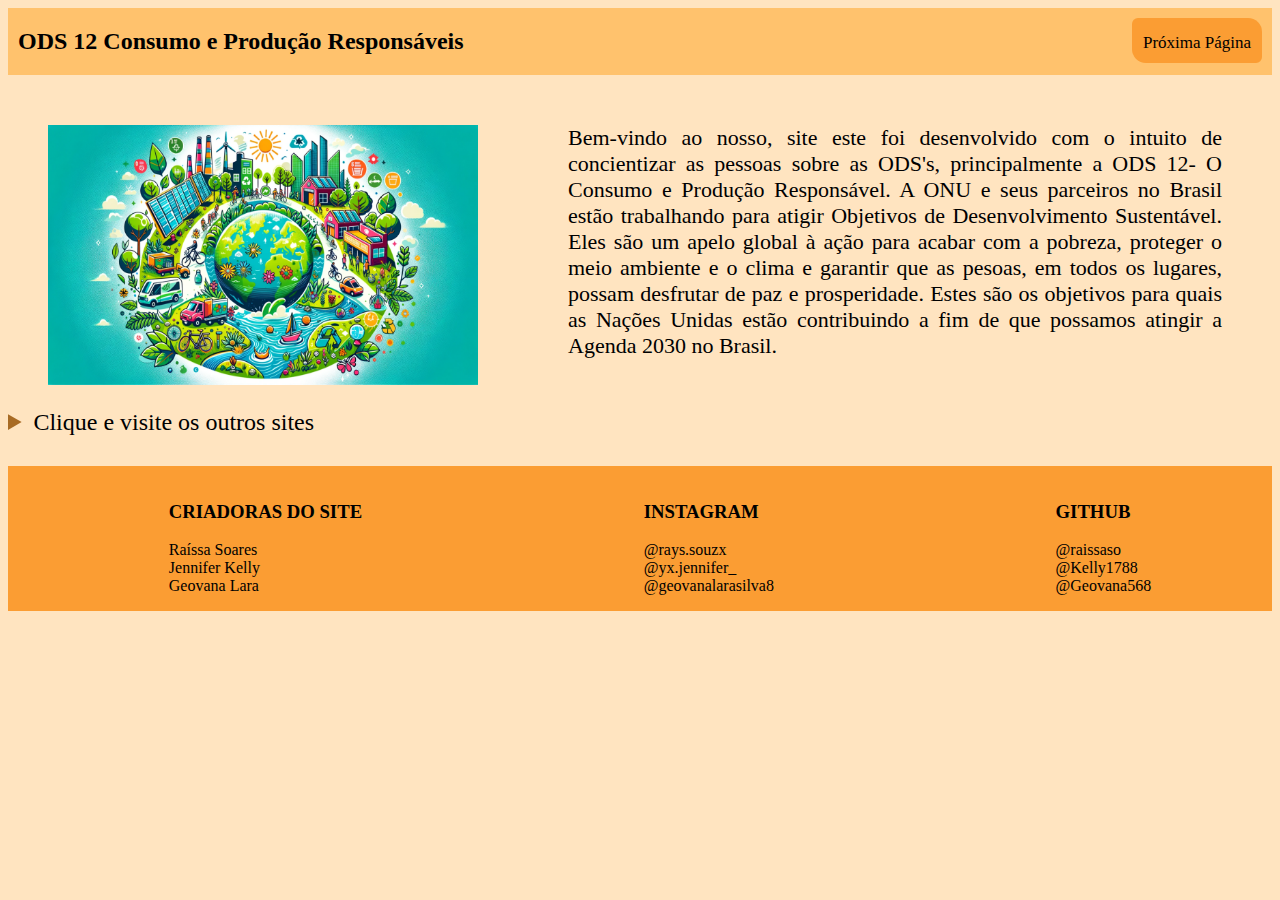
<file: index.html>
<!DOCTYPE html>
<html lang="pt-br">
<head>
    <link rel="stylesheet" href="css ODS.css">
    <meta charset="UTF-8">
    <meta name="viewport" content="width=device-width, initial-scale=1.0">
    <title>CONSUMO E PRODUÇÃO RESPONSÁVEIS</title>
</head>
<body>
    <header>
        <h2>ODS 12 Consumo e Produção Responsáveis</h2>
        <a href="parte2.html" target="_blank">Próxima Página</a>
    </header>
<main>
    <figure>
        <img src="imgPrincipal.png" height="260" width="430">
    </figure>
    <p>Bem-vindo ao nosso, site este foi desenvolvido com o intuito de concientizar as pessoas sobre as ODS's, principalmente a ODS 12- O Consumo e Produção Responsável.
        A ONU e seus parceiros no Brasil estão trabalhando para atigir Objetivos de Desenvolvimento Sustentável. Eles são um apelo global à ação para acabar com a pobreza, proteger o meio
        ambiente e o clima e garantir que as pesoas, em todos os lugares, possam desfrutar de paz e prosperidade. Estes são os objetivos para quais as Nações Unidas estão
        contribuindo a fim de que possamos atingir a Agenda 2030 no Brasil. 
    </p>
</main>
<details>
    <summary>Clique e visite os outros sites</summary>
<main id="intro">
    <a href="parte2.html" id="degrader" target="_blank">Saiba mais sobre as ODS</a>
    <a href="parte3.html" id="degrader" target="_blank">A ODS 12</a>
    <a href="parte4.html" id="degrader" target="_blank"> Projetos e Empresas que seguem a ODS 12</a>
    <a href="parte5.html" id="degrader" target="_blank">Como o população pode contribuir e Soluções</a>
</main>
</details>
<footer>
    <ul type="none">
        <h3>CRIADORAS DO SITE</h3>
        <li>Raíssa Soares</li>
        <li>Jennifer Kelly</li>
        <li>Geovana Lara</li>
    </ul>
    <ul type="none">
        <h3>INSTAGRAM</h3>
        <li>@rays.souzx</li>
        <li>@yx.jennifer_</li>
        <li>@geovanalarasilva8</li>
    </ul>
    <ul type="none">
        <h3>GITHUB</h3>
        <li>@raissaso</li>
        <li>@Kelly1788</li>
        <li>@Geovana568</li>
    </ul>
</footer>
</body>
</html>
</file>
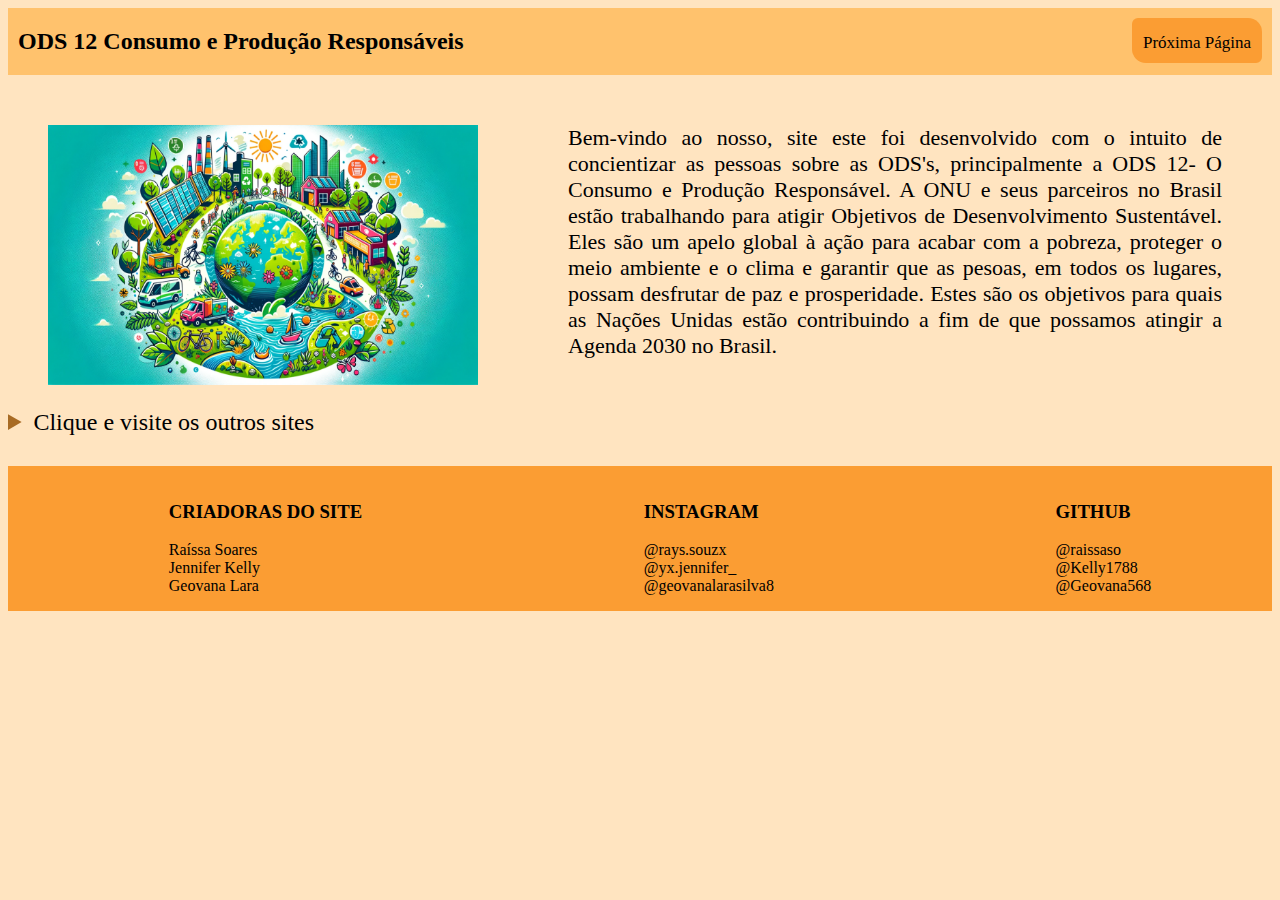
<file: consumo e produção responsáveis.html>
<!DOCTYPE html>
<html lang="pt-br">
<head>
    <link rel="stylesheet" href="css ODS.css">
    <meta charset="UTF-8">
    <title>CONSUMO E PRODUÇÃO RESPONSÁVEIS</title>
</head>
<body>
    <header>
        <h2>ODS 12 Consumo e Produção Responsáveis</h2>
        <a href="parte2.html">Próxima Página</a>
    </header>
<main>
    <figure>
        <img src="imgPrincipal.png" height="260" width="430">
    </figure>
    <p>Bem-vindo ao nosso, site este foi desenvolvido com o intuito de concientizar as pessoas sobre as ODS's, principalmente a ODS 12- O Consumo e Produção Responsável.
        A ONU e seus parceiros no Brasil estão trabalhando para atigir Objetivos de Desenvolvimento Sustentável. Eles são um apelo global à ação para acabar com a pobreza, proteger o meio
        ambiente e o clima e garantir que as pesoas, em todos os lugares, possam desfrutar de paz e prosperidade. Estes são os objetivos para quais as Nações Unidas estão
        contribuindo a fim de que possamos atingir a Agenda 2030 no Brasil. 
    </p>
</main>
<details>
    <summary>Clique e visite os outros sites</summary>
<main id="intro">
    <a href="parte2.html" id="degrader">Saiba mais sobre as ODS</a>
    <a href="parte3.html" id="degrader">A ODS 12</a>
    <a href="parte4.html" id="degrader"> Projetos e Empresas que seguem a ODS 12</a>
    <a href="parte5.html" id="degrader">Como o população pode contribuir e Soluções</a>
</main>
</details>
<footer>
    <ul type="none">
        <h3>CRIADORAS DO SITE</h3>
        <li>Raíssa Soares</li>
        <li>Jennifer Kelly</li>
        <li>Geovana Lara</li>
    </ul>
    <ul type="none">
        <h3>INSTAGRAM</h3>
        <li>@rays.souzx</li>
        <li>@yx.jennifer_</li>
        <li>@geovanalarasilva8</li>
    </ul>
    <ul type="none">
        <h3>GITHUB</h3>
        <li>@raissaso</li>
        <li>@Kelly1788</li>
        <li>@Geovana568</li>
    </ul>
</footer>
</body>
</html>
</file>
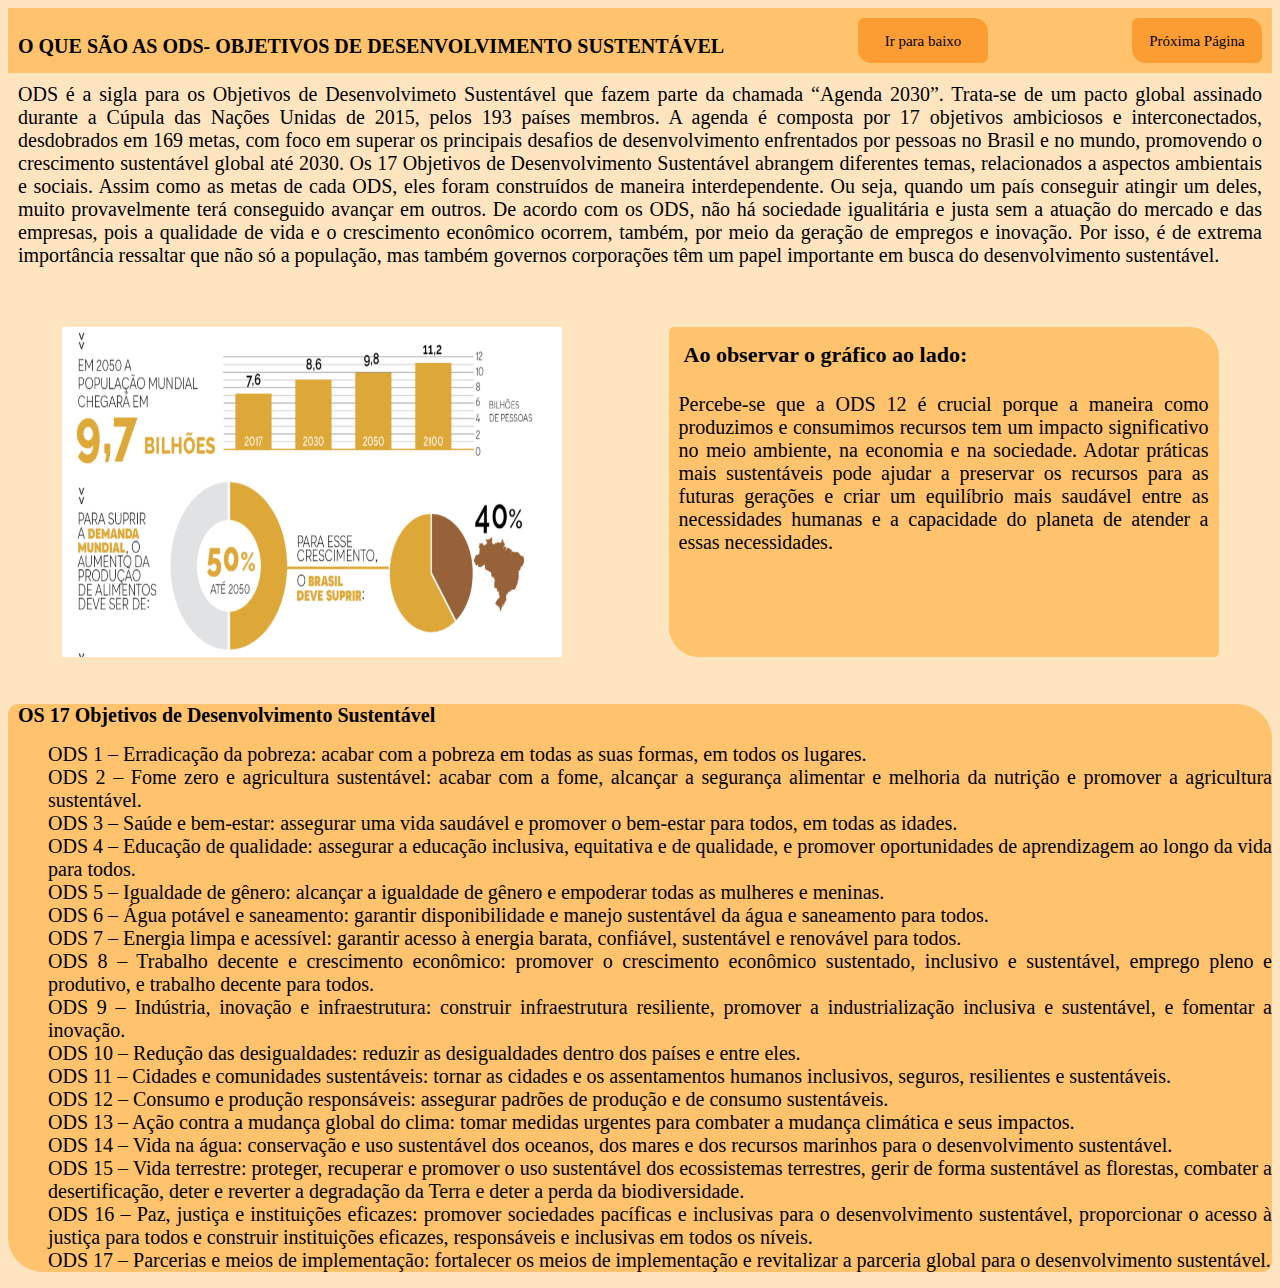
<file: parte2.html>
<!DOCTYPE html>
<html lang="pt-br">
<head>
    <meta charset="UTF-8">
    <link rel="stylesheet" href="dois ods.css">
    <title>parte dois do site</title>
    <meta name="viewport" content="width=device-width, initial-scale=1.0">
</head>
<body>
    <header>
        <h4>O QUE SÃO AS ODS- OBJETIVOS DE DESENVOLVIMENTO SUSTENTÁVEL</h4>
        <a href="#ancora">Ir para baixo</a>
        <a href="parte3.html" target="_blank">Próxima Página</a>
    </header>
    <p id="dif2">ODS é a sigla para os Objetivos de Desenvolvimeto Sustentável que fazem parte da chamada “Agenda 2030”. Trata-se de um pacto global assinado durante a Cúpula das Nações Unidas de 2015, pelos 193 países membros.
A agenda é composta por 17 objetivos ambiciosos e interconectados, desdobrados em 169 metas, com foco em superar os principais desafios de desenvolvimento enfrentados por pessoas no Brasil e no mundo, promovendo o crescimento sustentável global até 2030.
Os 17 Objetivos de Desenvolvimento Sustentável abrangem diferentes temas, relacionados a aspectos ambientais e sociais. Assim como as metas de cada ODS, eles foram construídos de maneira interdependente. Ou seja, quando um país conseguir atingir um deles, muito provavelmente terá conseguido avançar em outros.
De acordo com os ODS, não há sociedade igualitária e justa sem a atuação do mercado e das empresas, pois a qualidade de vida e o crescimento econômico ocorrem, também, por meio da geração de empregos e inovação.
Por isso, é de extrema importância ressaltar que não só a população, mas também governos corporações têm um papel importante em busca do desenvolvimento sustentável.</p>
    <main>
            <img src="grafico br.png" height="330px" width="500px">
        <aside>
            <h3 id="dif">Ao observar o gráfico ao lado:</h3>
            <p>Percebe-se que a ODS 12 é crucial porque a maneira como produzimos e consumimos recursos tem um impacto significativo no meio ambiente, na economia e na sociedade. Adotar práticas mais sustentáveis pode ajudar a preservar os recursos para as futuras gerações e criar um equilíbrio mais saudável entre as necessidades humanas e a capacidade do planeta de atender a essas necessidades.
            </p>
        </aside>
    </main>
    <div>
        <h4 id="ancora">OS 17 Objetivos de Desenvolvimento Sustentável</h4>
        <ul type="none">
            <li>ODS 1 – Erradicação da pobreza: acabar com a pobreza em todas as suas formas, em todos os lugares.</li>
            <li>ODS 2 – Fome zero e agricultura sustentável: acabar com a fome, alcançar a segurança alimentar e melhoria da nutrição e promover a agricultura sustentável.</li>
            <li>ODS 3 – Saúde e bem-estar: assegurar uma vida saudável e promover o bem-estar para todos, em todas as idades.</li>
            <li>ODS 4 – Educação de qualidade: assegurar a educação inclusiva, equitativa e de qualidade, e promover oportunidades de aprendizagem ao longo da vida para todos.</li>
            <li>ODS 5 – Igualdade de gênero: alcançar a igualdade de gênero e empoderar todas as mulheres e meninas.</li>
            <li>ODS 6 – Água potável e saneamento: garantir disponibilidade e manejo sustentável da água e saneamento para todos.</li>
            <li>ODS 7 – Energia limpa e acessível: garantir acesso à energia barata, confiável, sustentável e renovável para todos.</li>
            <li>ODS 8 – Trabalho decente e crescimento econômico: promover o crescimento econômico sustentado, inclusivo e sustentável, emprego pleno e produtivo, e trabalho decente para todos.</li>
            <li>ODS 9 – Indústria, inovação e infraestrutura: construir infraestrutura resiliente, promover a industrialização inclusiva e sustentável, e fomentar a inovação.</li>
            <li>ODS 10 – Redução das desigualdades: reduzir as desigualdades dentro dos países e entre eles.</li>
            <li>ODS 11 – Cidades e comunidades sustentáveis: tornar as cidades e os assentamentos humanos inclusivos, seguros, resilientes e sustentáveis.</li>
            <li>ODS 12 – Consumo e produção responsáveis: assegurar padrões de produção e de consumo sustentáveis.</li>
            <li>ODS 13 – Ação contra a mudança global do clima: tomar medidas urgentes para combater a mudança climática e seus impactos.</li>
            <li>ODS 14 – Vida na água: conservação e uso sustentável dos oceanos, dos mares e dos recursos marinhos para o desenvolvimento sustentável.</li>
            <li>ODS 15 – Vida terrestre: proteger, recuperar e promover o uso sustentável dos ecossistemas terrestres, gerir de forma sustentável as florestas, combater a desertificação, deter e reverter a degradação da Terra e deter a perda da biodiversidade.</li>
            <li>ODS 16 – Paz, justiça e instituições eficazes: promover sociedades pacíficas e inclusivas para o desenvolvimento sustentável, proporcionar o acesso à justiça para todos e construir instituições eficazes, responsáveis e inclusivas em todos os níveis.</li>
            <li>ODS 17 – Parcerias e meios de implementação: fortalecer os meios de implementação e revitalizar a parceria global para o desenvolvimento sustentável.</li>
        </ul>
    </div>
</body>
</html>
</file>
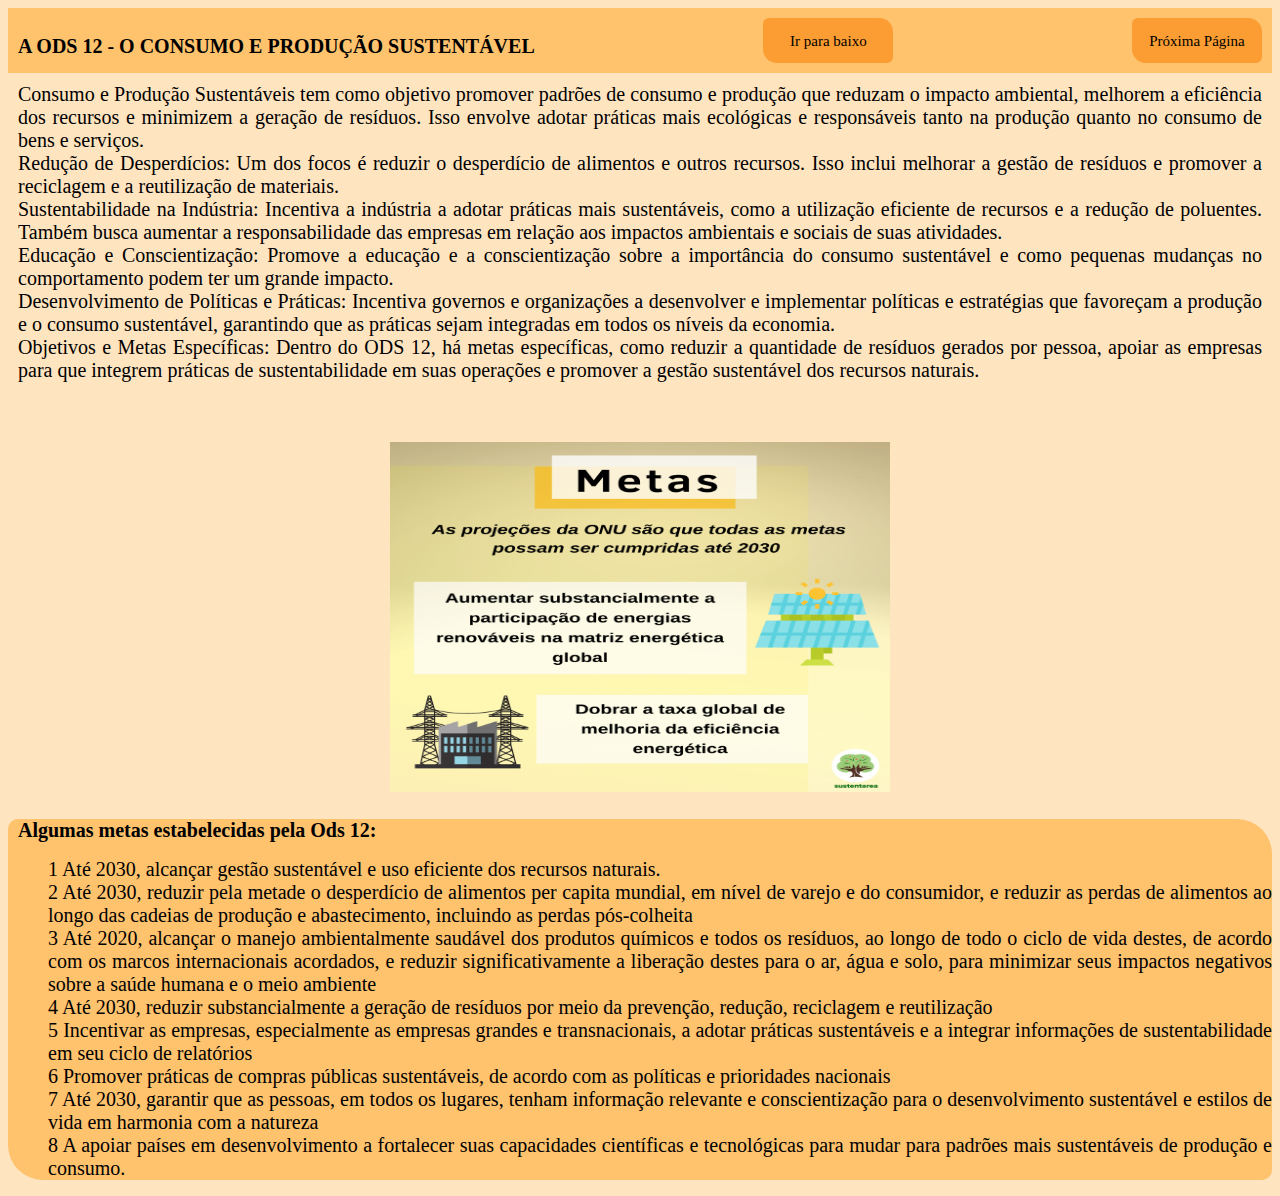
<file: parte3.html>
<!DOCTYPE html>
<html lang="pt-br">
<head>
    <meta charset="UTF-8">
    <link rel="stylesheet" href="dois ods.css">
    <title>parte três do site</title>
    <meta name="viewport" content="width=device-width, initial-scale=1.0">
</head>
<body>
    <header>
        <h4>A ODS 12 - O CONSUMO  E PRODUÇÃO SUSTENTÁVEL</h4>
        <a href="#ancora">Ir para baixo</a>
        <a href="parte4.html" target="_blank">Próxima Página</a>
    </header>
    <p id="dif2">Consumo e Produção Sustentáveis tem como objetivo promover padrões de consumo e produção que reduzam o impacto ambiental, 
        melhorem a eficiência dos recursos e minimizem a geração de resíduos. Isso envolve adotar práticas mais ecológicas e responsáveis 
        tanto na produção quanto no consumo de bens e serviços.<br>
        Redução de Desperdícios: Um dos focos é reduzir o desperdício de alimentos e outros recursos.
         Isso inclui melhorar a gestão de resíduos
         e promover a reciclagem e a reutilização de materiais.<br>Sustentabilidade na Indústria: Incentiva a indústria a adotar práticas mais
          sustentáveis, como a utilização eficiente de recursos e a redução de poluentes. Também busca aumentar a responsabilidade das empresas
         em relação aos impactos ambientais e sociais de suas atividades.<br>
         Educação e Conscientização: Promove a educação e a conscientização sobre a importância do consumo sustentável e como pequenas mudanças 
         no comportamento podem ter um grande impacto.<br>
         Desenvolvimento de Políticas e Práticas: Incentiva governos e organizações a desenvolver e implementar políticas e estratégias que
          favoreçam a produção e o consumo sustentável, garantindo que as práticas sejam integradas em todos os níveis da economia.<br>
          Objetivos e Metas Específicas: Dentro do ODS 12, há metas específicas, como reduzir a quantidade de resíduos gerados por pessoa, 
          apoiar as empresas para que integrem práticas de sustentabilidade em suas operações e promover a gestão sustentável dos recursos 
          naturais.




    </p>
    <main>
            <img src="meta2.png" height="350px" width="500px">
        
            
    </main>
    <div>
        <h4 id="ancora">Algumas metas estabelecidas pela Ods 12:</h4>
        <ul type="none">
            <li>1 Até 2030, alcançar gestão sustentável e uso eficiente dos recursos naturais. </li>
            <li>2 Até 2030, reduzir pela metade o desperdício de alimentos per capita mundial, em nível de varejo e do consumidor, e reduzir as perdas de alimentos ao longo das cadeias de produção e abastecimento, incluindo as perdas pós-colheita</li>
            <li>3 Até 2020, alcançar o manejo ambientalmente saudável dos produtos químicos e todos os resíduos, ao longo de todo o ciclo de vida destes, de acordo com os marcos internacionais acordados, e reduzir significativamente a liberação destes para o ar, água e solo, para minimizar seus impactos negativos sobre a saúde humana e o meio ambiente</li>
            <li>4 Até 2030, reduzir substancialmente a geração de resíduos por meio da prevenção, redução, reciclagem e reutilização</li>
            <li>5 Incentivar as empresas, especialmente as empresas grandes e transnacionais, a adotar práticas sustentáveis e a integrar informações de sustentabilidade em seu ciclo de relatórios</li>
            <li>6 Promover práticas de compras públicas sustentáveis, de acordo com as políticas e prioridades nacionais</li>
            <li>7 Até 2030, garantir que as pessoas, em todos os lugares, tenham informação relevante e conscientização para o desenvolvimento sustentável e estilos de vida em harmonia com a natureza</li>
            <li>8 A apoiar países em desenvolvimento a fortalecer suas capacidades científicas e tecnológicas para mudar para padrões mais sustentáveis de produção e consumo. </li>
        
        </ul>
    </div>
</body>
</html>
</file>
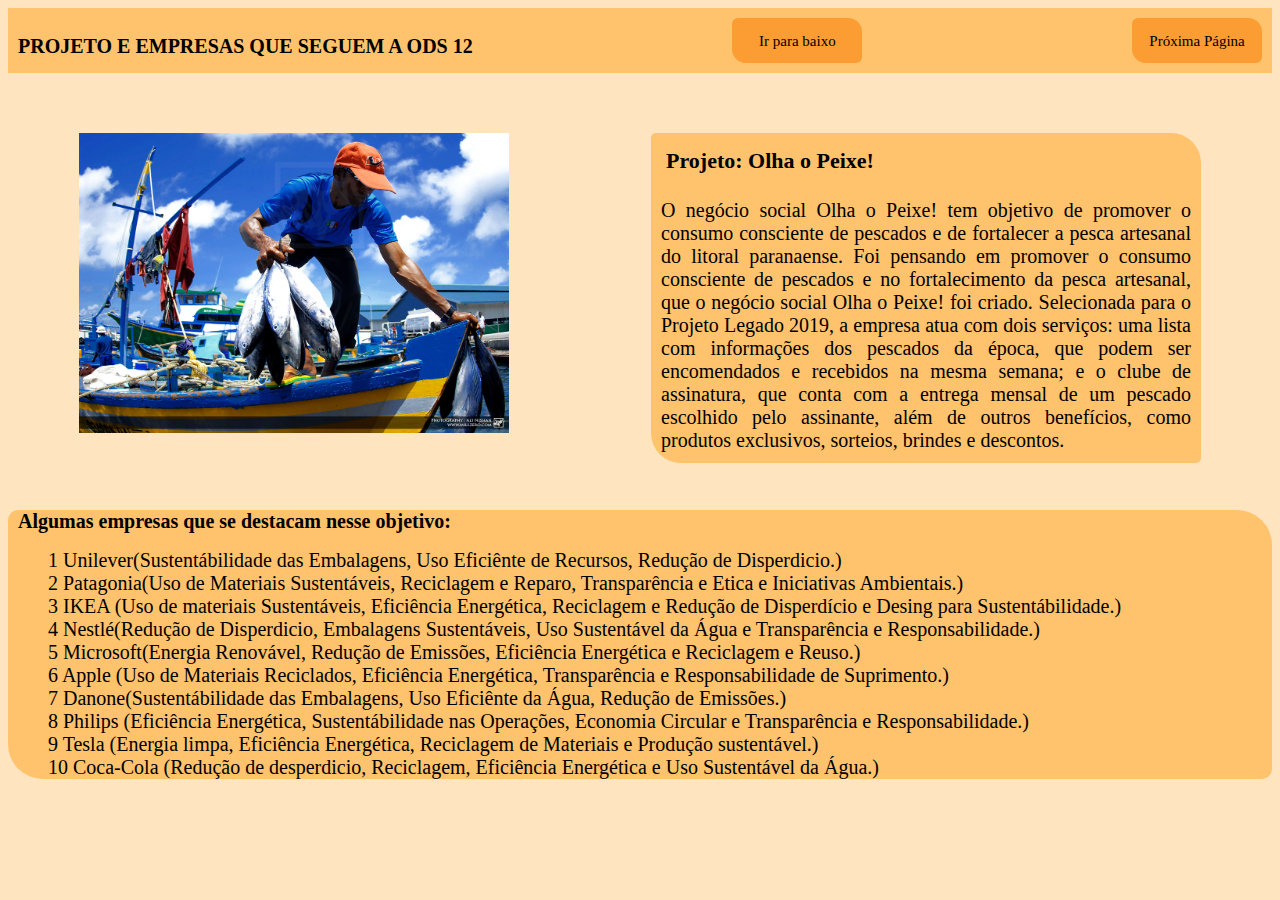
<file: parte4.html>
<!DOCTYPE html>
<html lang="pt-br">
<head>
    <meta charset="UTF-8">
    <link rel="stylesheet" href="dois ods.css">
    <title>parte dois do site</title>
    <meta name="viewport" content="width=device-width, initial-scale=1.0">
</head>
<body>
    <header>
        <h4>PROJETO E EMPRESAS QUE SEGUEM A ODS 12</h4>
        <a href="#ancora">Ir para baixo</a>
        <a href="parte5.html" target="_blank">Próxima Página</a>
    </header>
    <p id="dif2"></p>
    <main>
            <img src="pescador.jpg" height="300px" width="430px">
        <aside>
            <h3 id="dif">Projeto: Olha o Peixe!</h3>
            <p>O negócio social Olha o Peixe! tem objetivo de promover o consumo consciente de pescados e
                de fortalecer a pesca artesanal do litoral paranaense. Foi pensando em promover o consumo consciente de pescados e no
                 fortalecimento da pesca artesanal, que o negócio social Olha o Peixe! foi criado. Selecionada para o Projeto Legado 2019, a 
                 empresa atua com dois serviços: uma lista com informações dos pescados da época, que podem ser encomendados e recebidos na mesma 
                 semana; e o clube de assinatura, que conta com a entrega mensal de um pescado escolhido pelo assinante, além de outros benefícios, 
                 como produtos exclusivos, sorteios, brindes e descontos.</p>
        </aside>
    </main>
    <div>
        <h4 id="ancora">Algumas empresas que se destacam nesse objetivo:</h4>
        <ul type="none">
            <li>1 Unilever(Sustentábilidade das Embalagens, Uso Eficiênte de Recursos, Redução de Disperdicio.)</li>
            <li>2 Patagonia(Uso de Materiais Sustentáveis, Reciclagem e Reparo, Transparência e Etica e Iniciativas Ambientais.)</li>
            <li>3 IKEA (Uso de materiais Sustentáveis, Eficiência Energética, Reciclagem e Redução de Disperdício e Desing para Sustentábilidade.)</li>
            <li>4 Nestlé(Redução de Disperdicio, Embalagens Sustentáveis, Uso Sustentável da Água e Transparência e Responsabilidade.)</li>
            <li>5 Microsoft(Energia Renovável, Redução de Emissões, Eficiência Energética e Reciclagem e Reuso.)</li>
            <li>6 Apple (Uso de Materiais Reciclados, Eficiência Energética, Transparência e Responsabilidade de Suprimento.)</li>
            <li>7 Danone(Sustentábilidade das Embalagens, Uso Eficiênte da Água, Redução de Emissões.)</li>
            <li>8 Philips (Eficiência Energética, Sustentábilidade nas Operações, Economia Circular e Transparência e Responsabilidade.)</li>
            <li>9 Tesla (Energia limpa, Eficiência Energética, Reciclagem de Materiais e Produção sustentável.)</li>
            <li>10 Coca-Cola (Redução de desperdicio, Reciclagem, Eficiência Energética e Uso Sustentável da Água.)</li>
            

        </ul>
    </div>
</body>
</html>
</file>
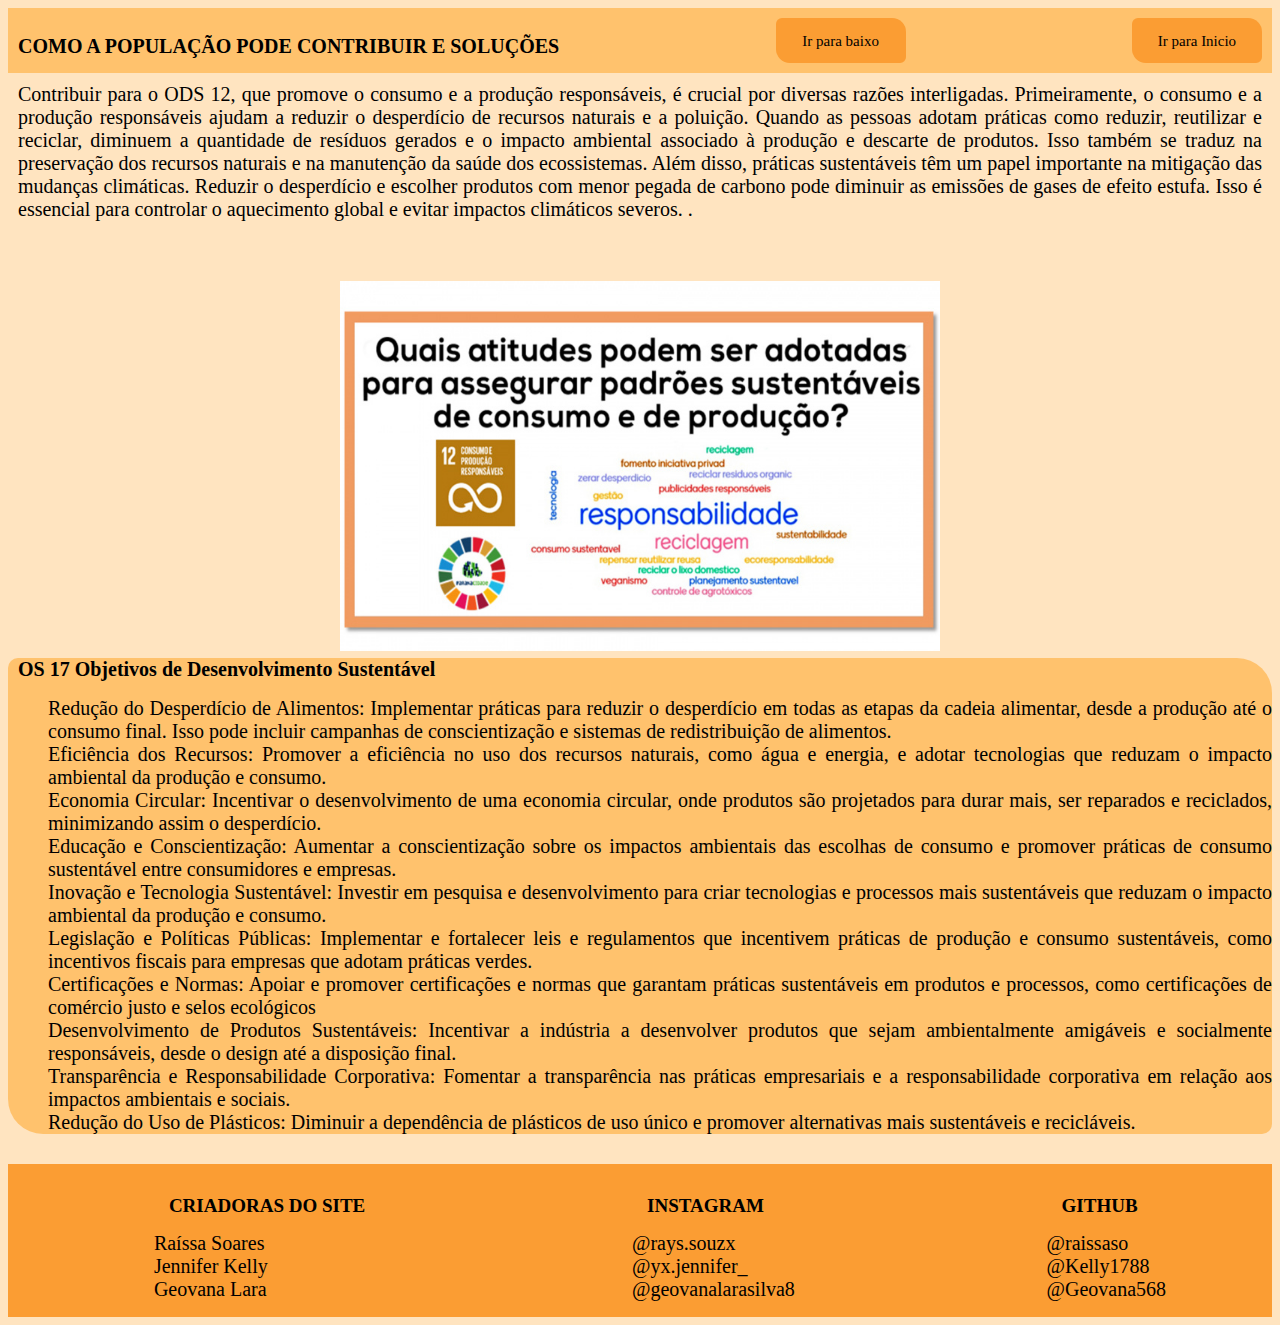
<file: parte5.html>
<!DOCTYPE html>
<html lang="pt-br">
<head>
    <meta charset="UTF-8">
    <link rel="stylesheet" href="dois ods.css">
    <title>parte dois do site</title>
    <meta name="viewport" content="width=device-width, initial-scale=1.0">
</head>
<body>
    <header>
        <h4>COMO A POPULAÇÃO PODE CONTRIBUIR E SOLUÇÕES</h4>
        <a href="#ancora">Ir para baixo</a>
        <a href="index.html" target="_blank">Ir para Inicio</a>
    </header>
    <p id="dif2">Contribuir para o ODS 12, que promove o consumo e a produção responsáveis, é crucial por diversas razões interligadas. 
        Primeiramente, o consumo e a produção responsáveis ajudam a reduzir o desperdício de recursos naturais e a poluição. 
        Quando as pessoas adotam práticas como reduzir, reutilizar e reciclar, diminuem a quantidade de resíduos gerados e o impacto ambiental
         associado à produção e descarte de produtos. Isso também se traduz na preservação dos recursos naturais e na manutenção da saúde dos 
         ecossistemas.
        Além disso, práticas sustentáveis têm um papel importante na mitigação das mudanças climáticas. 
        Reduzir o desperdício e escolher produtos com menor pegada de carbono pode diminuir as emissões de gases de efeito estufa. 
        Isso é essencial para controlar o aquecimento global e evitar impactos climáticos severos.
        
        .</p>
    <main>
            <img src="atitudesdeconsumo.jpg" height="370px" width="600px">
    </main>
    <div>
        <h4 id="ancora">OS 17 Objetivos de Desenvolvimento Sustentável</h4>
        <ul type="none">
            <li>Redução do Desperdício de Alimentos: Implementar práticas para reduzir o desperdício em todas as etapas da cadeia alimentar, desde a produção até o consumo final. Isso pode incluir campanhas de conscientização e sistemas de redistribuição de alimentos.
            </li>
            <li>Eficiência dos Recursos: Promover a eficiência no uso dos recursos naturais, como água e energia, e adotar tecnologias que reduzam o impacto ambiental da produção e consumo.
            </li>
            <li>Economia Circular: Incentivar o desenvolvimento de uma economia circular, onde produtos são projetados para durar mais, ser reparados e reciclados, minimizando assim o desperdício.
            </li>
            <li>Educação e Conscientização: Aumentar a conscientização sobre os impactos ambientais das escolhas de consumo e promover práticas de consumo sustentável entre consumidores e empresas.
            </li>
            <li>Inovação e Tecnologia Sustentável: Investir em pesquisa e desenvolvimento para criar tecnologias e processos mais sustentáveis que reduzam o impacto ambiental da produção e consumo.
            </li>
            <li>Legislação e Políticas Públicas: Implementar e fortalecer leis e regulamentos que incentivem práticas de produção e consumo sustentáveis, como incentivos fiscais para empresas que adotam práticas verdes.
            </li>
            <li>Certificações e Normas: Apoiar e promover certificações e normas que garantam práticas sustentáveis em produtos e processos, como certificações de comércio justo e selos ecológicos</li>
            <li>Desenvolvimento de Produtos Sustentáveis: Incentivar a indústria a desenvolver produtos que sejam ambientalmente amigáveis e socialmente responsáveis, desde o design até a disposição final. </li>
            <li>Transparência e Responsabilidade Corporativa: Fomentar a transparência nas práticas empresariais e a responsabilidade corporativa em relação aos impactos ambientais e sociais.</li>
            <li>Redução do Uso de Plásticos: Diminuir a dependência de plásticos de uso único e promover alternativas mais sustentáveis e recicláveis.</li>
        </ul>
    </div>
    <footer>
        <ul type="none">
            <h3>CRIADORAS DO SITE</h3>
            <li>Raíssa Soares</li>
            <li>Jennifer Kelly</li>
            <li>Geovana Lara</li>
        </ul>
        <ul type="none">
            <h3>INSTAGRAM</h3>
            <li>@rays.souzx</li>
            <li>@yx.jennifer_</li>
            <li>@geovanalarasilva8</li>
        </ul>
        <ul type="none">
            <h3>GITHUB</h3>
            <li>@raissaso</li>
            <li>@Kelly1788</li>
            <li>@Geovana568</li>
        </ul>
    </footer>
</body>
</html>
</file>
<file: css ODS.css>
body{
    background-color: rgb(255, 228, 192);
}
header{
    display: flex;
    flex-direction: row;
    justify-content: space-between;
    background-color: rgb(255, 194, 109);
}
a{
    background-color:  rgb(251, 157, 51);
    font-size: 17px;
    font-family:'Lucida Sans';
    width: 130px;
    height: 30px;
    text-align: center;
    padding-top: 15px;
    border-radius: 6px 14px;
    margin: 10px;
    text-decoration: none;
    color: black;
}
#intro{
display: flex;
flex-direction: row;
justify-content: space-around;
align-items: baseline;
}
#degrader{
    width: 140px;
    height: 70px;
    text-align: center;
    background-image:linear-gradient(to bottom,  rgb(255, 194, 109),  rgb(251, 157, 51));
    padding: 10px;
    font-size: 18px;
    text-decoration: none;
    color: black;
}
footer{
    display: flex;
    flex-direction: row;
    justify-content: space-around;
    background-color: rgb(251, 157, 51);
    margin-top: 30px;
}
main{
    display: flex;
    flex-direction: row;
    justify-content: space-around;
    text-align: right;
}
p{
    margin: 50px;
    text-align: justify;
    font-size: 22px;
}
h2{
    margin-left: 10px;
}
figure{
    margin-top: 50px;
}
summary::marker{
    color: rgb(168, 107, 36);
}
summary{
    font-size: 24px;
}
a:hover{
    font-size: 20px;
    color:aliceblue;
}
</file>
<file: dois ods.css>
body{
    background-color:  rgb(255, 228, 192);
}
h3{
    font-size: 30px;
    margin:15px;
}
p{
    text-align: justify;
    margin: 10px;
    font-family: 'Lucida Sans';
    font-size: 20px;
}
main{
    display: flex;
    flex-direction: row;
    justify-content: space-around;
    background-color:rgb(255, 228, 192);
    height: 400px;
}
#dif{
    text-align: left;
    font-size: 22px;
}
#dif2{
    text-align: justify;
    background-color: rgb(255, 228, 192);
    font-size: 20px;
}
aside{
    background-color: rgb(255, 194, 109);
    display: flex;
    flex-direction: column;
    width: 550px;
    height: 330px;
    margin-top: 50px;
    border-radius: 5px 30px;
}
header{
    background-color: rgb(255, 194, 109);
    display: flex;
    flex-direction: row;
    justify-content: space-between;
}
img{
    margin-top: 50px;
}
a{
    background-color: rgb(251, 157, 51);
    color: black;
    font-size: 15px;
    font-family:'Lucida Sans';
    width: 130px;
    height: 30px;
    text-align: center;
    padding-top: 15px;
    border-radius: 6px 14px;
    margin: 10px;
    text-decoration: none;
}
h4{
    margin-left: 10px;
    font-size: 20px;
    margin-bottom: 5px;
}
ul{
    text-align: justify;
    font-family: 'Lucida Sans';
}
div{
    background-color:  rgb(255, 194, 109);
    border-radius: 10px 35px;
}
footer{
    display: flex;
    flex-direction: row;
    justify-content: space-around;
    background-color: rgb(251, 157, 51);
    margin-top: 30px;
}
h3{
    font-size: 19px;
}
li{
    font-size: 20px;
}
a:hover{
    font-size: 20px;
    color:aliceblue;
}
</file>
